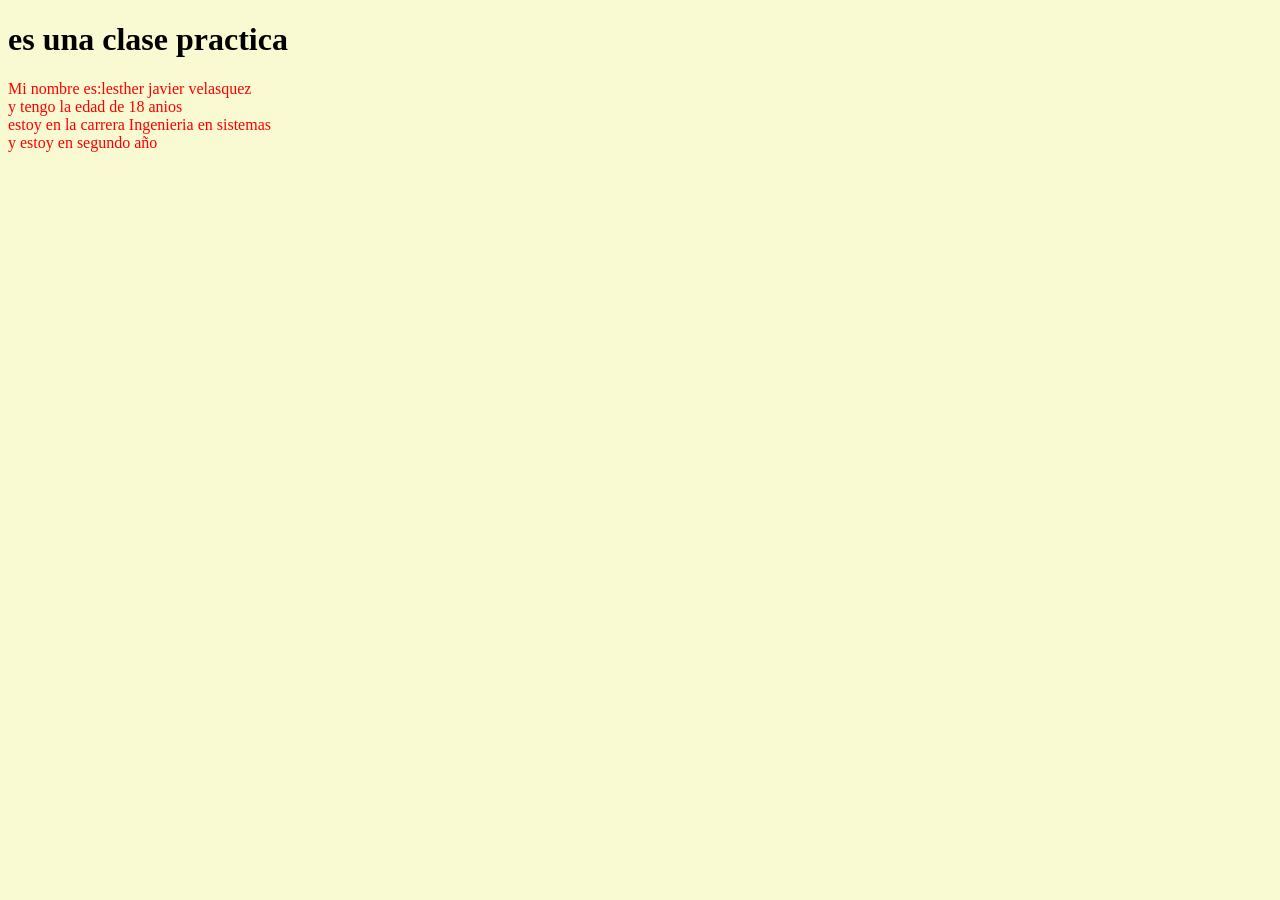
<file: practicaclase/index.html>
<!DOCTYPE html>
<html lang="en">

<head>
    <meta charset="UTF-8">
    <link rel="stylesheet" href="./css/style.css">
    <title>practica</title>
</head>

<body>
    <h1>es una clase practica</h1>
    <div id="datanombres" class="nombreEstilo"></div>
    <script src="./javascript/scrip.js"></script>
</body>

</html>
</file>
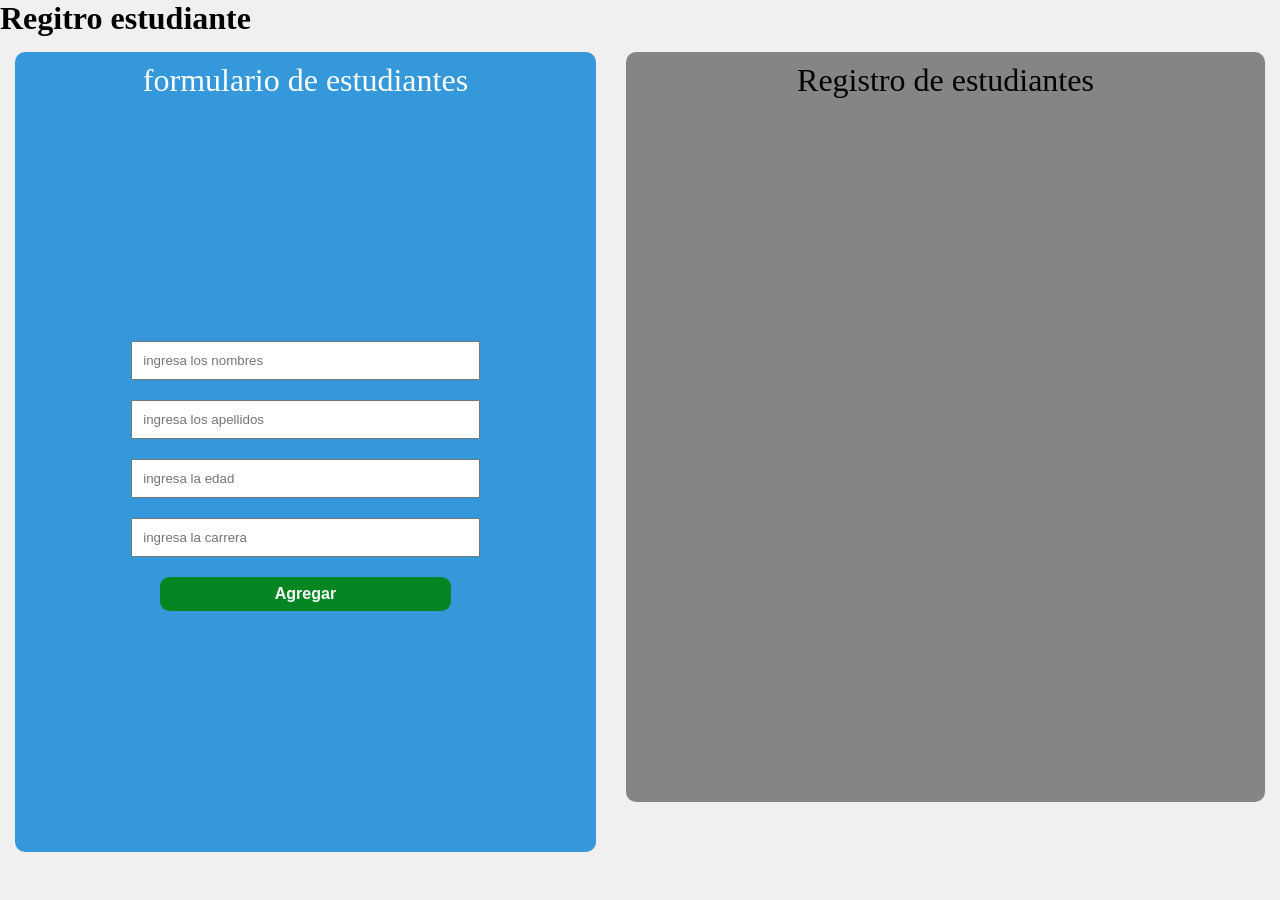
<file: proyecto basico CRUD/index.html>
<!DOCTYPE html>
<html>
<head>
    <meta charset='utf-8'>
    <meta http-equiv='X-UA-Compatible' content='IE=edge'>
    <title>Registro de estidiantes</title>
    <meta name='viewport' content='width=device-width, initial-scale=1'>
    <link rel='stylesheet'  href='./css/styles.css'>  
</head>
<body>
    <div clas="div-titulo">
        <h1>Regitro estudiante</h1>
    </div>

    <div class="contenedor">

        <div class="div-formulario">
            <h2>formulario de estudiantes</h2>

            <form action="#" id="formulario">
                <input type="text" id="nombre" placeholder="ingresa los nombres">
                <input type="text" id="apellido" placeholder="ingresa los apellidos">
                <input type="text" id="edad" placeholder="ingresa la edad">
                <input type="text" id="carrera" placeholder="ingresa la carrera">
                <button type="submit" id="btnAgregar">Agregar</button>
            </form>
        </div>

        <div class="div-listado">
            <h2>Registro de estudiantes</h2>
            <div class="div-estudiantes">

            </div>

        </div>

    </div>

    <script src="./js/app.js"></script>
</body>
</html>
</file>
<file: practicaclase/css/style.css>
body {      
    background-color: lightgoldenrodyellow;
    font-family: verdana;
}

.nombreEstilo {
    color: red;
} 

.h1 {
    color: green;
    font-family: monospace;
}
</file>
<file: proyecto basico CRUD/css/styles.css>
* {
    margin: 0;
    padding: 0;
    box-sizing: border-box;
}

body {
    background-color: #f0f0f0;
}

.div-titulo {
    width: 100%;
    height: 100px;
    display: flex;
    justify-content: center;
    align-items: center;
}

.div-titulo h1 {
    font-weight: 200;
}

.contenedor {
    width: 100%;
    height: calc(100vh - 100px);
    display: flex;
    justify-content: center;
}

.contenedor .div-formulario {
    width: 50%;
    height: 100%;
    margin: 15px 15px;
    background-color: #3498db;
    display: flex;
    flex-direction: column;
    justify-content: center;
    align-items: center;
    border-radius: 10px;
    box-shadow: 10px 10px rgba(0, 0, 0, 0,3);
}

.contenedor .div-formulario h2 {
    margin-top: 10px;
    font-weight: 300;
    font-size: 2rem;
    color: #fff;
}

.contenedor .div-formulario form {
    width: 100%;
    height: 100%;
    display: flex;
    flex-direction: column;
    justify-content: center;
    align-items: center;

}

.contenedor .div-formulario form input,
.contenedor .div-formulario form button {
    width: 60%;
    padding: 10px 10px;
    margin: 10px 10px;
}

#btnAgregar {
    padding: 0.5rem 1.5rem;
    width: 50%;
    background: #058623;
    color: white;
    font-weight: bold;
    border: none;
    border-radius: 0.6rem;
    font-size: 1rem;
    cursor: pointer;
    transition: all 0.3s ease-in-out ;
}

.contenedor .div-listado {
    width: 55%;
    height: calc(100% - 50px);
    margin: 15px 15px;
    background-color: rgba(135, 132, 132);
    display: flex;
    flex-direction: column;
    align-items: center;
    border-radius: 10px;
    box-shadow: 10px 10px rgba(0, 0, 0, 0,3);
}

.contenedor .div-listado h2 {
    margin-top: 10px;
    font-weight: 300;
    font-size: 2em;
    color: black;
}

.contenedor .div-listado .div-estudiantes {
    width: 100%;
    height: 100%;
    display: flex;
    flex-direction: column;
    align-items: center;
    margin: 15px;
    padding: 0 30px;
}

.contenedor .div-listado .div-estudiantes p {
    margin: 10px 0;
    font-size: 1em;
    color: #ddd;
}

hr {
    width: 100%;
    height: 1px;
}

.btn {
    padding: 5px 10px;
    border: none;
    margin: 0 5px;
    color: white;
    border-radius: 50px;
}

.boton-editar {
    margin-top: 10px;
    background-color: #1faa26; /* Rojo */
    color: white;
    padding: 5px 10px;
    border: none;
    border-radius: 5px;
    cursor: pointer;
    transition: background-color 0.3s ease;
}
.boton-eliminar {
    margin-top: 10px;
    background-color: #e74c3c; /* Rojo */
    color: white;
    padding: 5px 10px;
    border: none;
    border-radius: 5px;
    cursor: pointer;
    transition: background-color 0.3s ease;
}
</file>
